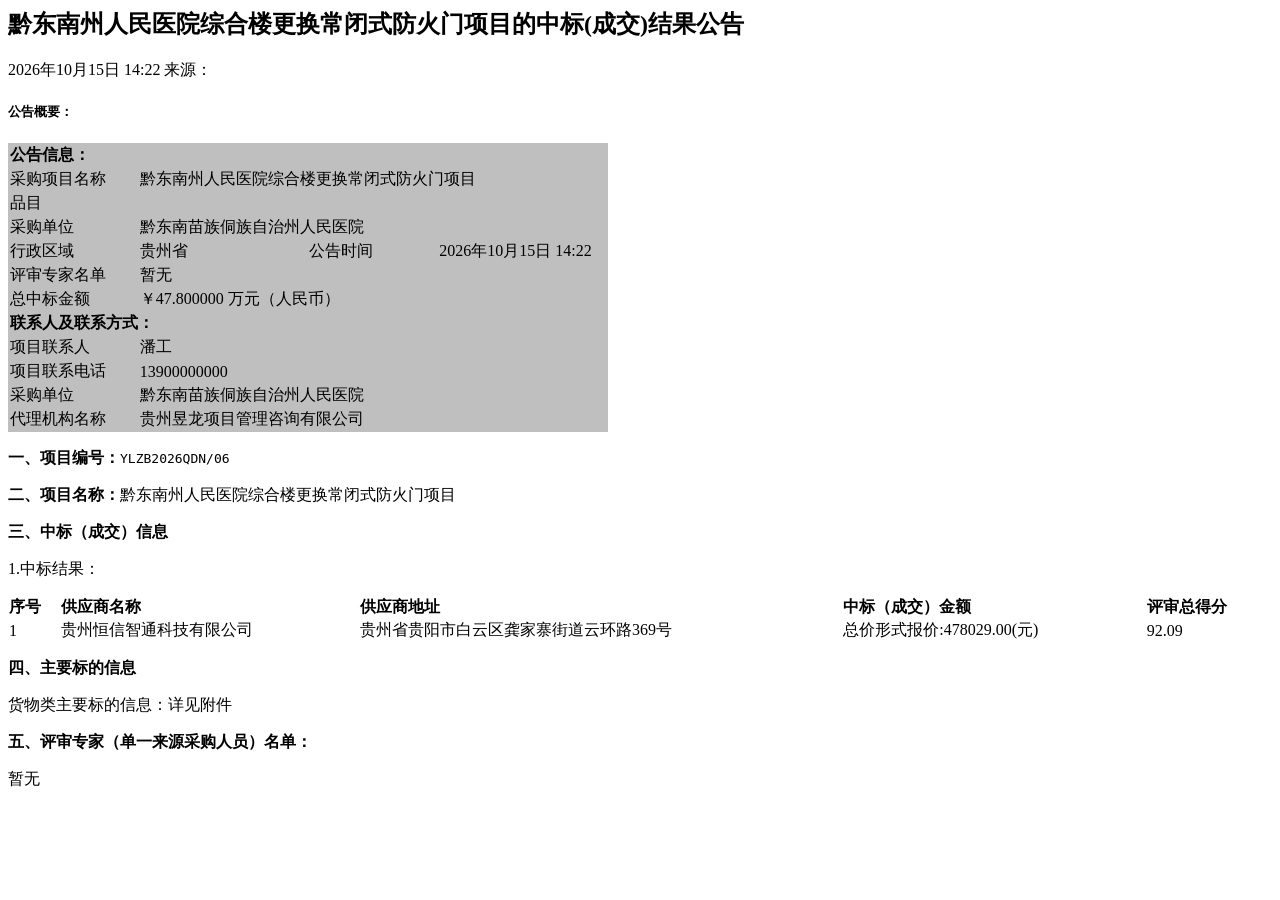
<file: tests/fixtures/ccgp_detail_award.html>
<!-- 2026-10-15 实测：ccgp 中标(成交)结果公告详情页主体（联系电话已脱敏，样式属性已精简） -->
<html><head><meta charset="utf-8"><title>黔东南州人民医院综合楼更换常闭式防火门项目的中标(成交)结果公告</title></head><body>
<div class="vF_deail_maincontent">
<div class="vF_detail_main  pzIn52gui">
            <div class="vF_detail_header"><h2 class="tc">黔东南州人民医院综合楼更换常闭式防火门项目的中标(成交)结果公告</h2>
            <p class="tc"><span id="pubTime">2026年10月15日 14:22</span> 来源：<span id="sourceName"></span></p></div>
<!--contentTable-->
<div class='table'><h5>公告概要：</h5><table width='600' border='0' cellspacing='1' bgcolor='#bfbfbf' style='text-align:left;'><tr><td colspan='4'><b>公告信息：</b></td></tr><tr><td class='title' width='128'>采购项目名称</td><td colspan='3' width='430'>黔东南州人民医院综合楼更换常闭式防火门项目</td></tr><tr><td class='title'>品目</td><td colspan='3'><p></p></td></tr><tr><td class='title'>采购单位</td><td colspan='3'>黔东南苗族侗族自治州人民医院</td></tr><tr><td class='title'>行政区域</td><td width='168'>贵州省</td><td class='title' width='128'>公告时间</td><td width='168'>2026年10月15日  14:22</td></tr><tr><td class='title'>评审专家名单</td><td colspan='3'>暂无</td></tr><tr><td class='title'>总中标金额</td><td colspan='3'>￥47.800000 万元（人民币）</td></tr><tr><td colspan="4"><b>联系人及联系方式：</b></td></tr><tr><td class='title'>项目联系人</td><td colspan='3'>潘工</td></tr><tr><td class='title'>项目联系电话</td><td colspan='3'>13900000000</td></tr><tr><td class='title' width='128'>采购单位</td><td width='430' colspan='3'>黔东南苗族侗族自治州人民医院</td></tr><tr><td class='title'>代理机构名称</td><td colspan='3'>贵州昱龙项目管理咨询有限公司</td></tr></table></div>
<!--contentTable-->
<div class="vF_detail_content_container">
            <div class="vF_detail_content">
<p><strong>一、项目编号：</strong><samp class="bookmark-item code-00004">YLZB2026QDN/06</samp></p>
<p><span><strong>二、项目名称：</strong><span class="bookmark-item code-00003">黔东南州人民医院综合楼更换常闭式防火门项目</span></span></p>
<p><span><strong>三、中标（成交）信息</strong></span></p>
<div>   <p><span>1.中标结果：</span></p>
   <div class="class-condition-filter-block">
    <table class="template-bookmark code-AM014zbcj0002" style="width: 100%; border-collapse:collapse;">
     <thead>
      <tr class="firstRow"><td><strong>序号</strong></td><td><strong>供应商名称</strong></td><td><strong>供应商地址</strong></td><td><strong>中标（成交）金额</strong></td><td><strong>评审总得分</strong></td></tr>
     </thead>
     <tbody replace="true">
     <tr replace="true">
      <td class="code-sectionNo">1</td>
      <td class="code-winningSupplierName">贵州恒信智通科技有限公司</td>
      <td class="code-winningSupplierAddr">贵州省贵阳市白云区龚家寨街道云环路369号</td>
      <td class="code-summaryPrice">总价形式报价:478029.00(元)</td>
      <td class="code-reviewTotalScore">92.09</td>
     </tr>
    </tbody>
    </table>
   </div>
</div>
<p><span><strong>四、主要标的信息</strong></span></p>
<p>货物类主要标的信息：详见附件</p>
<p><span><strong>五、评审专家（单一来源采购人员）名单：</strong></span></p>
<p>暂无</p>
            </div>
        </div><!--vF_detail_content_container-->
        </div><!--vF_detail_main-->
    </div><!--vF_deail_maincontent-->
</body></html>
</file>
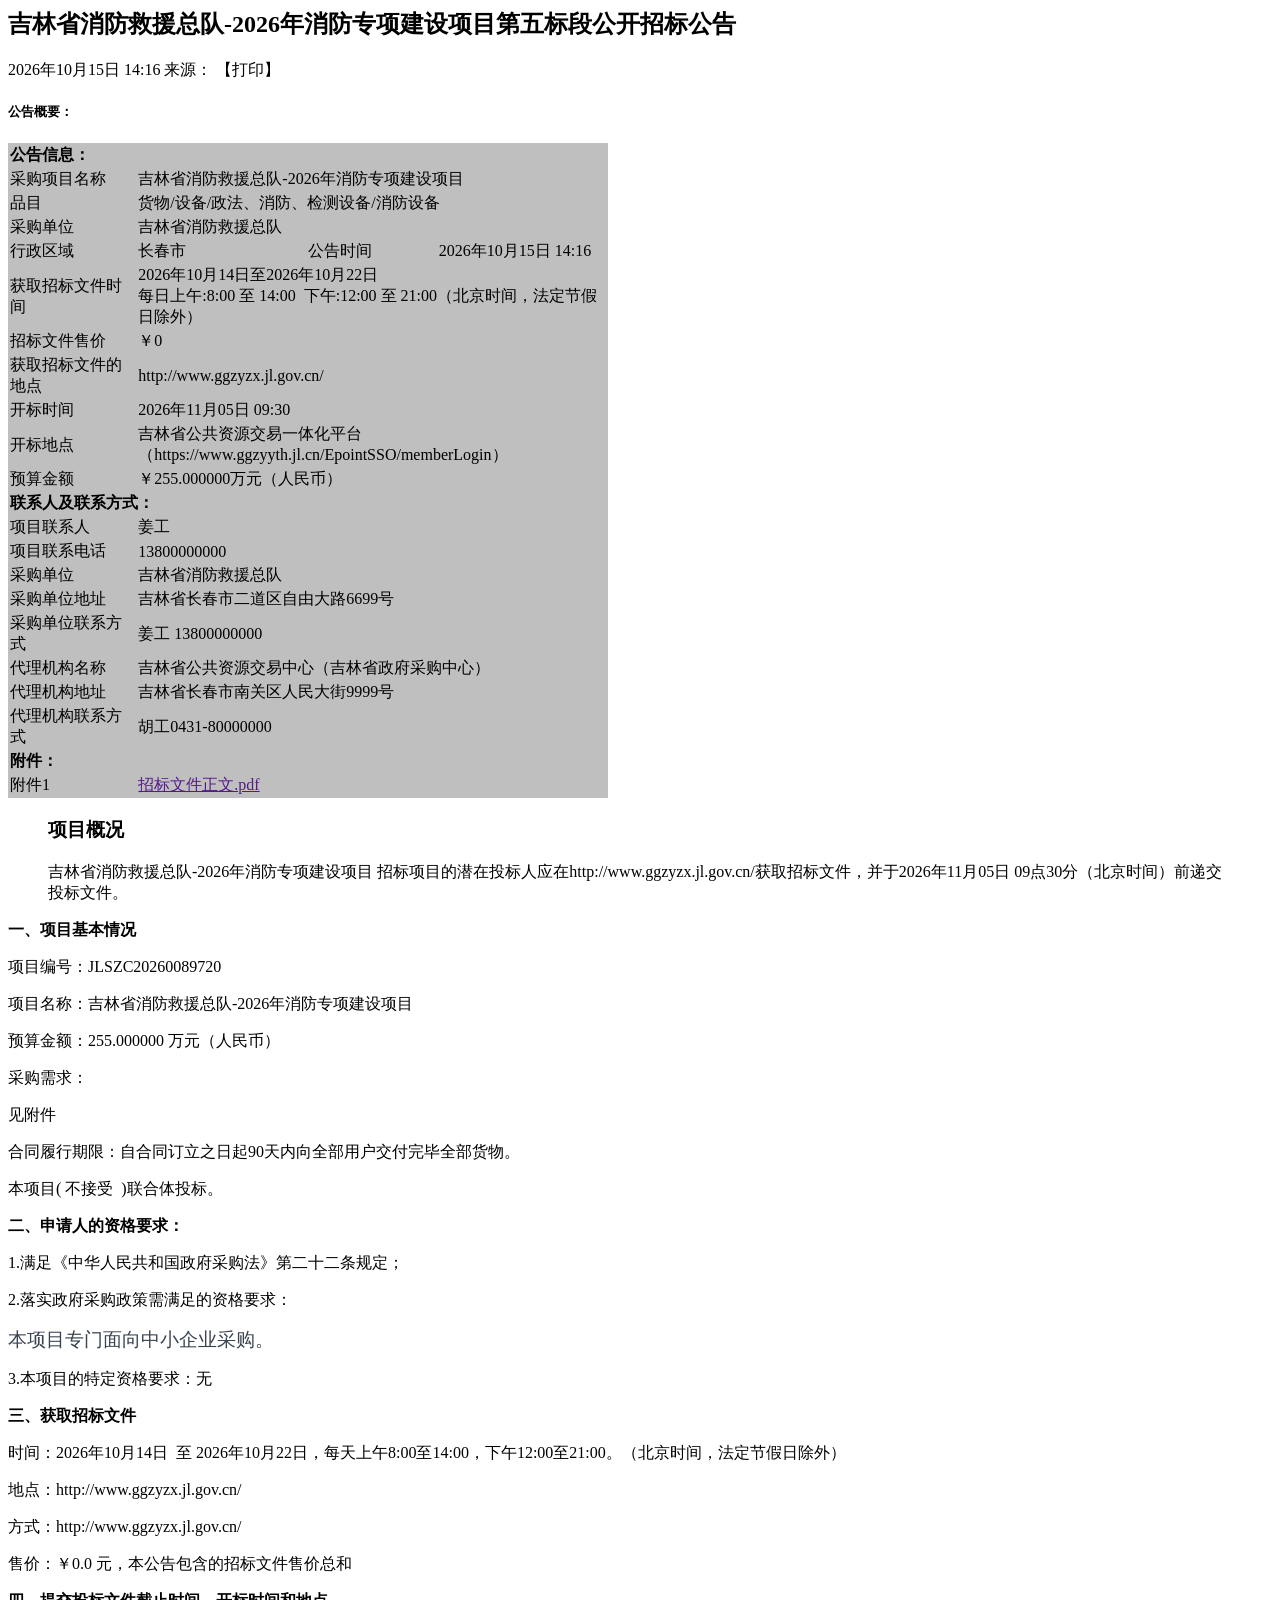
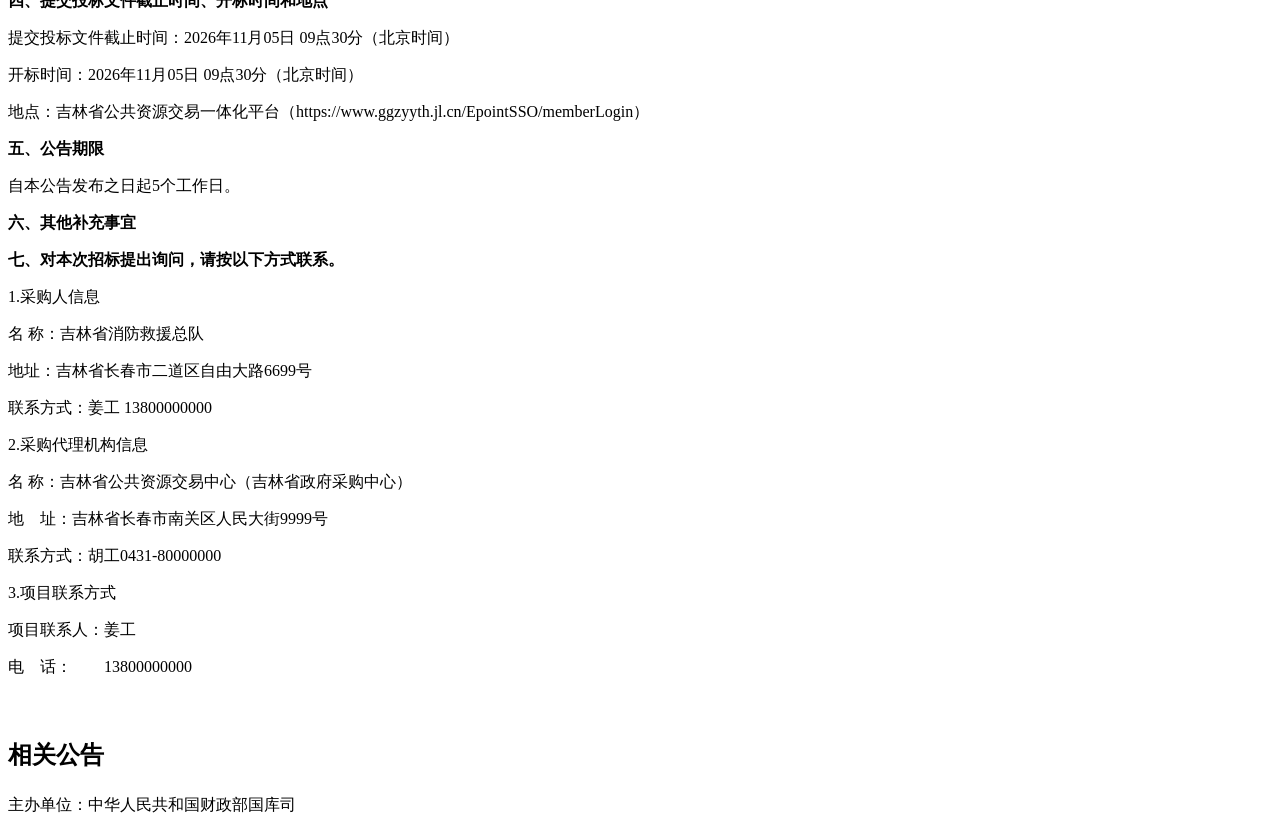
<file: tests/fixtures/ccgp_detail_tender.html>
<!-- 2026-10-15 实测：ccgp 公开招标公告详情页主体（联系电话已脱敏） -->
<html><head><meta charset="utf-8"><title>吉林省消防救援总队-2026年消防专项建设项目第五标段公开招标公告</title></head><body>
<div class="vF_deail_maincontent">

<div class="vF_detail_main ">
            <div class="vF_detail_header"><h2 class="tc">吉林省消防救援总队-2026年消防专项建设项目第五标段公开招标公告</h2>
            <p class="tc"><span id="pubTime">2026年10月15日 14:16</span> 来源：<span id="sourceName"></span> 【<span id="printBtn">打印</span>】 <span id="shareTo"></span></p></div>
<!--contentTable-->
<div class='table'><h5>公告概要：</h5><table width='600' border='0' cellspacing='1' bgcolor='#bfbfbf' style='text-align:left;'><tr><td colspan='4'><b>公告信息：</b></td></tr><tr><td class='title' width='128'>采购项目名称</td><td colspan='3' width='430'>吉林省消防救援总队-2026年消防专项建设项目</td></tr><tr><td class='title'>品目</td><td colspan='3'><p>货物/设备/政法、消防、检测设备/消防设备</p></td></tr><tr><td class='title'>采购单位</td><td colspan='3'>吉林省消防救援总队</td></tr><tr><td class='title'>行政区域</td><td width='168'>长春市</td><td class='title' width='128'>公告时间</td><td width='168'>2026年10月15日  14:16</td></tr><tr><td class='title'>获取招标文件时间</td><td colspan='3'>2026年10月14日至2026年10月22日<br/>每日上午:8:00 至 14:00&nbsp;&nbsp;下午:12:00 至 21:00（北京时间，法定节假日除外）</td></tr><tr><td class='title'>招标文件售价</td><td colspan='3'>￥0</td></tr><tr><td class='title'>获取招标文件的地点</td><td colspan='3'>http://www.ggzyzx.jl.gov.cn/</td></tr><tr><td class='title'>开标时间</td><td colspan='3'>2026年11月05日  09:30</td></tr><tr><td class='title'>开标地点</td><td colspan='3'>吉林省公共资源交易一体化平台
（https://www.ggzyyth.jl.cn/EpointSSO/memberLogin）</td></tr><tr><td class='title'>预算金额</td><td colspan='3'>￥255.000000万元（人民币）</td></tr><tr><td colspan="4"><b>联系人及联系方式：</b></td></tr><tr><td class='title'>项目联系人</td><td colspan='3'>姜工</td></tr><tr><td class='title'>项目联系电话</td><td colspan='3'>13800000000</td></tr><tr><td class='title' width='128'>采购单位</td><td width='430' colspan='3'>吉林省消防救援总队</td></tr><tr><td class='title'>采购单位地址</td><td colspan='3'>吉林省长春市二道区自由大路6699号</td></tr><tr><td class='title'>采购单位联系方式</td><td colspan='3'>姜工 13800000000</td></tr><tr><td class='title'>代理机构名称</td><td colspan='3'>吉林省公共资源交易中心（吉林省政府采购中心）</td></tr><tr><td class='title'>代理机构地址</td><td colspan='3'>吉林省长春市南关区人民大街9999号</td></tr><tr><td class='title'>代理机构联系方式</td><td colspan='3'>胡工0431-80000000</td></tr><tr><td colspan='4'><b>附件：</b></td></tr><tr><td class='title'>附件1</td><td colspan='3' width='430'><a class='bizDownload' href='' id='02A893651E69989AAF1480DB813DD0' title='点击下载'>招标文件正文.pdf</a></td></tr></table></div>
<!--contentTable-->
<div class="vF_detail_content_container">
            <div class="vF_detail_content">
                <blockquote>          <p>          <h3>项目概况</h3>         吉林省消防救援总队-2026年消防专项建设项目 招标项目的潜在投标人应在http://www.ggzyzx.jl.gov.cn/获取招标文件，并于2026年11月05日 09点30分（北京时间）前递交投标文件。          </p>        </blockquote>        <p><strong>一、项目基本情况</strong></p>        <p>项目编号：JLSZC20260089720</p>        <p>项目名称：吉林省消防救援总队-2026年消防专项建设项目</p>        <p>预算金额：255.000000 万元（人民币）</p>                <p>采购需求：<p>见附件</p></p>        <p>合同履行期限：自合同订立之日起90天内向全部用户交付完毕全部货物。 </p>        <p>本项目(&nbsp;不接受  &nbsp;)联合体投标。</p>        <p><strong>二、申请人的资格要求：</strong></p>        <p>1.满足《中华人民共和国政府采购法》第二十二条规定；</p>        <p>2.落实政府采购政策需满足的资格要求：<p><span style="color: rgb(57, 67, 81); font-family: 仿宋; font-size: 18.6667px; text-align: justify; text-indent: 37.3333px;">本项目专门面向中小企业采购。</span></p></p>        <p>3.本项目的特定资格要求：无</p>        <p><strong>三、获取招标文件</strong></p>        <p>时间：2026年10月14日        &nbsp;至&nbsp;2026年10月22日，每天上午8:00至14:00，下午12:00至21:00。（北京时间，法定节假日除外）</p>        <p>地点：http://www.ggzyzx.jl.gov.cn/</p>        <p>方式：http://www.ggzyzx.jl.gov.cn/</p>        <p>售价：￥0.0  元，本公告包含的招标文件售价总和</p>        <p><strong>四、提交投标文件截止时间、开标时间和地点</strong>        <p>提交投标文件截止时间：2026年11月05日 09点30分（北京时间）</p>        <p>开标时间：2026年11月05日 09点30分（北京时间）</p>        <p>地点：吉林省公共资源交易一体化平台（https://www.ggzyyth.jl.cn/EpointSSO/memberLogin）</p>        <p><strong>五、公告期限</strong></p>        <p>自本公告发布之日起5个工作日。</p>        <p><strong>六、其他补充事宜</strong></p>        <p></p>        <p></p>                              <p><strong>七、对本次招标提出询问，请按以下方式联系。</strong></p>        <p>1.采购人信息</p>        <p>名 称：吉林省消防救援总队　　　　　</p>        <p>地址：吉林省长春市二道区自由大路6699号　　　　　　　　</p>        <p>联系方式：姜工 13800000000　　　　　　</p>                <p>2.采购代理机构信息</p>        <p>名 称：吉林省公共资源交易中心（吉林省政府采购中心）　　　　　　　　　　　　</p>        <p>地　址：吉林省长春市南关区人民大街9999号　　　　　　　　　　　　</p>        <p>联系方式：胡工0431-80000000　　　　　　　　　　　　</p>        <p>3.项目联系方式</p>        <p>项目联系人：姜工</p>        <p>电　话：　　13800000000</p>　        <p></p>
            </div>
        </div><!--vF_detail_content_container-->
        </div><!--vF_detail_main-->


    </div><!--vF_deail_maincontent-->
    <div class="vF_detail_relcontent mt13">
    <h2><p>相关公告</p></h2>
    </div>
<div class="footer mt13"><div class="cpright"><p>主办单位：中华人民共和国财政部国库司</p></div></div>
</body></html>
</file>
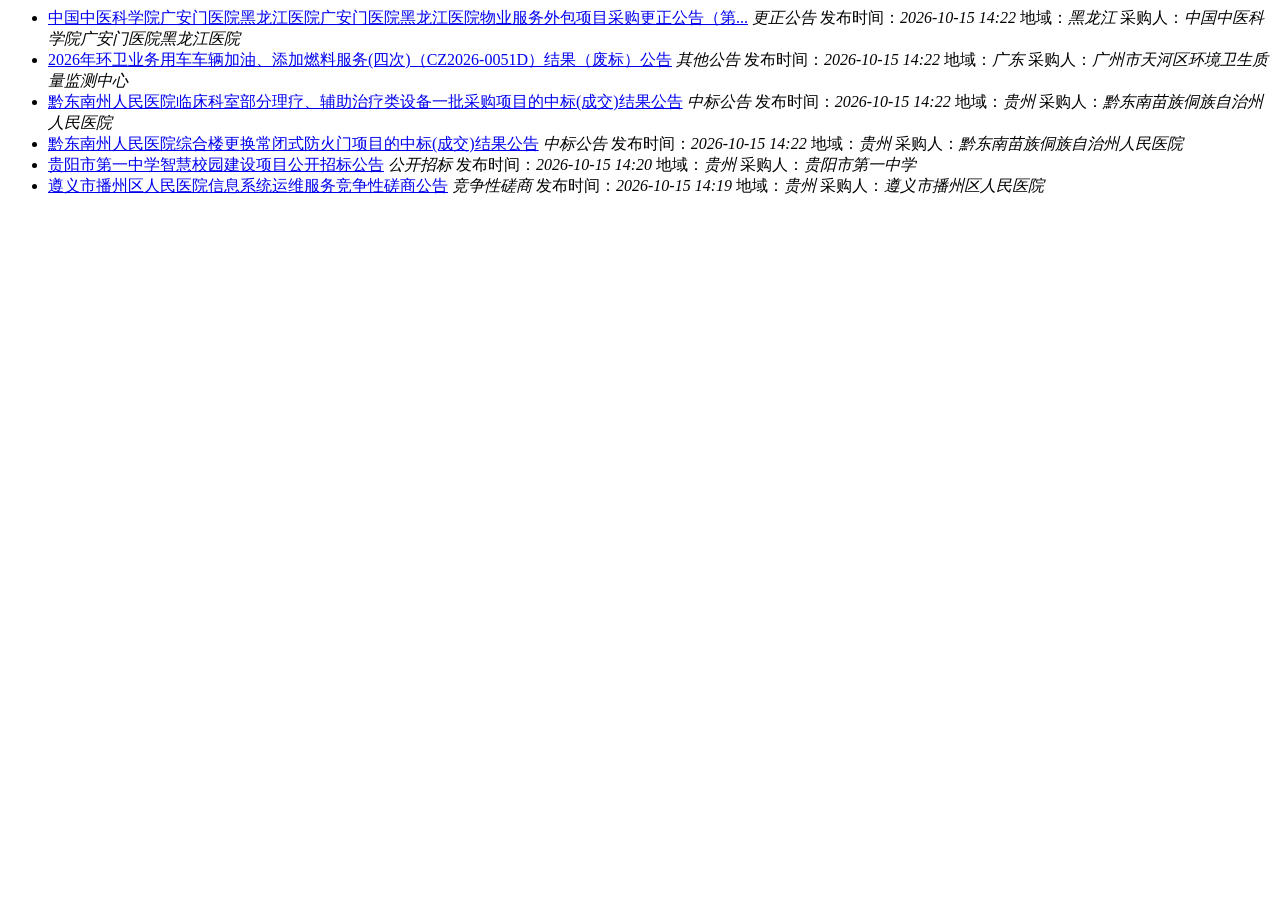
<file: tests/fixtures/ccgp_list_dfgg.html>
<!-- 2026-10-15 实测：http://www.ccgp.gov.cn/cggg/dfgg/ 地方公告汇总页片段（含 em rel=bxlx 类型标签）。
     前 4 条为实测原文；最后 2 条（公开招标、竞争性磋商）按同一结构补充的测试样例，用于覆盖更多公告类型。 -->
<html><head><meta charset="utf-8"><title>地方公告_中国政府采购网</title></head><body>
<ul class="c_list_bid">

<li>   <a href="./gzgg/202610/t20261015_27496527.htm" target="_blank" title="中国中医科学院广安门医院黑龙江医院广安门医院黑龙江医院物业服务外包项目采购更正公告（第一次）">中国中医科学院广安门医院黑龙江医院广安门医院黑龙江医院物业服务外包项目采购更正公告（第...</a>
    <em rel="bxlx">
更正公告</em> 发布时间：<em>2026-10-15 14:22</em> 地域：<em>黑龙江</em> 采购人：<em>中国中医科学院广安门医院黑龙江医院</em>
    </li>

<li>   <a href="./qtgg/202610/t20261015_27496525.htm" target="_blank" title="2026年环卫业务用车车辆加油、添加燃料服务(四次)（CZ2026-0051D）结果（废标）公告">2026年环卫业务用车车辆加油、添加燃料服务(四次)（CZ2026-0051D）结果（废标）公告</a>
    <em rel="bxlx">
其他公告</em> 发布时间：<em>2026-10-15 14:22</em> 地域：<em>广东</em> 采购人：<em>广州市天河区环境卫生质量监测中心</em>
    </li>

<li>   <a href="./zbgg/202610/t20261015_27496524.htm" target="_blank" title="黔东南州人民医院临床科室部分理疗、辅助治疗类设备一批采购项目的中标(成交)结果公告">黔东南州人民医院临床科室部分理疗、辅助治疗类设备一批采购项目的中标(成交)结果公告</a>
    <em rel="bxlx">
中标公告</em> 发布时间：<em>2026-10-15 14:22</em> 地域：<em>贵州</em> 采购人：<em>黔东南苗族侗族自治州人民医院</em>
    </li>

<li>   <a href="./zbgg/202610/t20261015_27496512.htm" target="_blank" title="黔东南州人民医院综合楼更换常闭式防火门项目的中标(成交)结果公告">黔东南州人民医院综合楼更换常闭式防火门项目的中标(成交)结果公告</a>
    <em rel="bxlx">
中标公告</em> 发布时间：<em>2026-10-15 14:22</em> 地域：<em>贵州</em> 采购人：<em>黔东南苗族侗族自治州人民医院</em>
    </li>

<li>   <a href="./gkzb/202610/t20261015_27496510.htm" target="_blank" title="贵阳市第一中学智慧校园建设项目公开招标公告">贵阳市第一中学智慧校园建设项目公开招标公告</a>
    <em rel="bxlx">
公开招标</em> 发布时间：<em>2026-10-15 14:20</em> 地域：<em>贵州</em> 采购人：<em>贵阳市第一中学</em>
    </li>

<li>   <a href="./jzxcs/202610/t20261015_27496508.htm" target="_blank" title="遵义市播州区人民医院信息系统运维服务竞争性磋商公告">遵义市播州区人民医院信息系统运维服务竞争性磋商公告</a>
    <em rel="bxlx">
竞争性磋商</em> 发布时间：<em>2026-10-15 14:19</em> 地域：<em>贵州</em> 采购人：<em>遵义市播州区人民医院</em>
    </li>
</ul>
<p class="pager"><script language="javascript">Pager({size:25, current:0, prefix:'index',suffix:'htm'})</script></p>
</body></html>
</file>
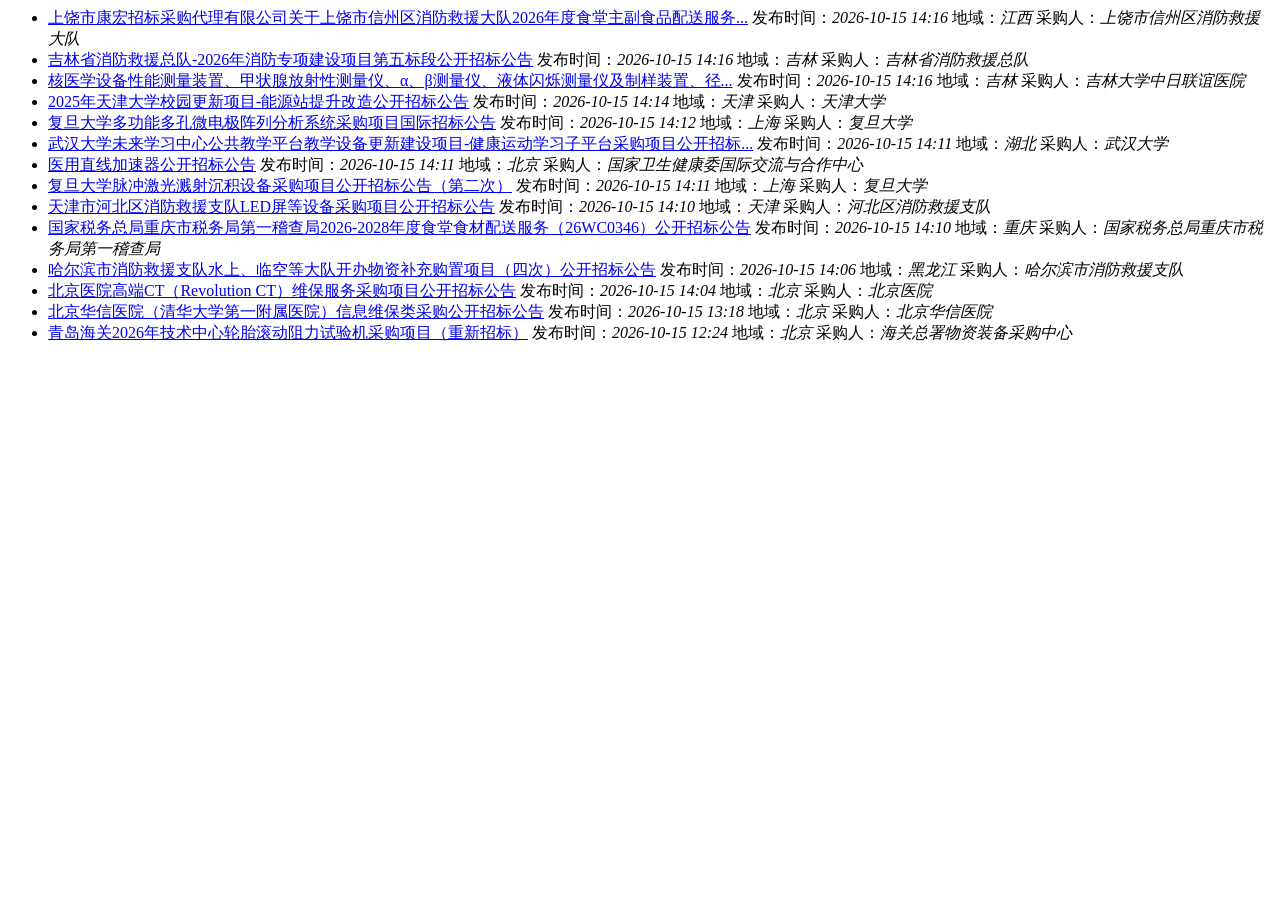
<file: tests/fixtures/ccgp_list_gkzb.html>
<!-- 2026-10-15 实测：http://www.ccgp.gov.cn/cggg/zygg/gkzb/ 列表片段（原样） -->
<html><head><meta charset="utf-8"><title>公开招标公告_中国政府采购网</title></head><body>
<ul class="c_list_bid">


<li>   <a href="./202610/t20261015_27496414.htm" target="_blank" title="上饶市康宏招标采购代理有限公司关于上饶市信州区消防救援大队2026年度食堂主副食品配送服务采购项目（项目编号：KHZBCG-2026-095#）公开招标公告">上饶市康宏招标采购代理有限公司关于上饶市信州区消防救援大队2026年度食堂主副食品配送服务...</a>
    发布时间：<em>2026-10-15 14:16</em> 地域：<em>江西</em> 采购人：<em>上饶市信州区消防救援大队</em>
    </li>

<li>   <a href="./202610/t20261015_27496413.htm" target="_blank" title="吉林省消防救援总队-2026年消防专项建设项目第五标段公开招标公告">吉林省消防救援总队-2026年消防专项建设项目第五标段公开招标公告</a>
    发布时间：<em>2026-10-15 14:16</em> 地域：<em>吉林</em> 采购人：<em>吉林省消防救援总队</em>
    </li>

<li>   <a href="./202610/t20261015_27496416.htm" target="_blank" title="核医学设备性能测量装置、甲状腺放射性测量仪、α、β测量仪、液体闪烁测量仪及制样装置、径迹蚀刻测量系统招标公告">核医学设备性能测量装置、甲状腺放射性测量仪、α、β测量仪、液体闪烁测量仪及制样装置、径...</a>
    发布时间：<em>2026-10-15 14:16</em> 地域：<em>吉林</em> 采购人：<em>吉林大学中日联谊医院</em>
    </li>

<li>   <a href="./202610/t20261015_27496402.htm" target="_blank" title="2025年天津大学校园更新项目-能源站提升改造公开招标公告">2025年天津大学校园更新项目-能源站提升改造公开招标公告</a>
    发布时间：<em>2026-10-15 14:14</em> 地域：<em>天津</em> 采购人：<em>天津大学</em>
    </li>

<li>   <a href="./202610/t20261015_27496391.htm" target="_blank" title="复旦大学多功能多孔微电极阵列分析系统采购项目国际招标公告">复旦大学多功能多孔微电极阵列分析系统采购项目国际招标公告</a>
    发布时间：<em>2026-10-15 14:12</em> 地域：<em>上海</em> 采购人：<em>复旦大学</em>
    </li>

<li>   <a href="./202610/t20261015_27496380.htm" target="_blank" title="武汉大学未来学习中心公共教学平台教学设备更新建设项目-健康运动学习子平台采购项目公开招标公告">武汉大学未来学习中心公共教学平台教学设备更新建设项目-健康运动学习子平台采购项目公开招标...</a>
    发布时间：<em>2026-10-15 14:11</em> 地域：<em>湖北</em> 采购人：<em>武汉大学</em>
    </li>

<li>   <a href="./202610/t20261015_27496382.htm" target="_blank" title="医用直线加速器公开招标公告">医用直线加速器公开招标公告</a>
    发布时间：<em>2026-10-15 14:11</em> 地域：<em>北京</em> 采购人：<em>国家卫生健康委国际交流与合作中心</em>
    </li>

<li>   <a href="./202610/t20261015_27496376.htm" target="_blank" title="复旦大学脉冲激光溅射沉积设备采购项目公开招标公告（第二次）">复旦大学脉冲激光溅射沉积设备采购项目公开招标公告（第二次）</a>
    发布时间：<em>2026-10-15 14:11</em> 地域：<em>上海</em> 采购人：<em>复旦大学</em>
    </li>

<li>   <a href="./202610/t20261015_27496378.htm" target="_blank" title="天津市河北区消防救援支队LED屏等设备采购项目公开招标公告">天津市河北区消防救援支队LED屏等设备采购项目公开招标公告</a>
    发布时间：<em>2026-10-15 14:10</em> 地域：<em>天津</em> 采购人：<em>河北区消防救援支队</em>
    </li>

<li>   <a href="./202610/t20261015_27496371.htm" target="_blank" title="国家税务总局重庆市税务局第一稽查局2026-2028年度食堂食材配送服务（26WC0346）公开招标公告">国家税务总局重庆市税务局第一稽查局2026-2028年度食堂食材配送服务（26WC0346）公开招标公告</a>
    发布时间：<em>2026-10-15 14:10</em> 地域：<em>重庆</em> 采购人：<em>国家税务总局重庆市税务局第一稽查局</em>
    </li>

<li>   <a href="./202610/t20261015_27496351.htm" target="_blank" title="哈尔滨市消防救援支队水上、临空等大队开办物资补充购置项目（四次）公开招标公告">哈尔滨市消防救援支队水上、临空等大队开办物资补充购置项目（四次）公开招标公告</a>
    发布时间：<em>2026-10-15 14:06</em> 地域：<em>黑龙江</em> 采购人：<em>哈尔滨市消防救援支队</em>
    </li>

<li>   <a href="./202610/t20261015_27496324.htm" target="_blank" title="北京医院高端CT（Revolution CT）维保服务采购项目公开招标公告">北京医院高端CT（Revolution CT）维保服务采购项目公开招标公告</a>
    发布时间：<em>2026-10-15 14:04</em> 地域：<em>北京</em> 采购人：<em>北京医院</em>
    </li>

<li>   <a href="./202610/t20261015_27496157.htm" target="_blank" title="北京华信医院（清华大学第一附属医院）信息维保类采购公开招标公告">北京华信医院（清华大学第一附属医院）信息维保类采购公开招标公告</a>
    发布时间：<em>2026-10-15 13:18</em> 地域：<em>北京</em> 采购人：<em>北京华信医院</em>
    </li>

<li>   <a href="./202610/t20261015_27496056.htm" target="_blank" title="青岛海关2026年技术中心轮胎滚动阻力试验机采购项目（重新招标）">青岛海关2026年技术中心轮胎滚动阻力试验机采购项目（重新招标）</a>
    发布时间：<em>2026-10-15 12:24</em> 地域：<em>北京</em> 采购人：<em>海关总署物资装备采购中心</em>
    </li>


        </ul>
<p class="pager"><script language="javascript">Pager({size:25, current:0, prefix:'index',suffix:'htm'})</script></p>
</body></html>
</file>
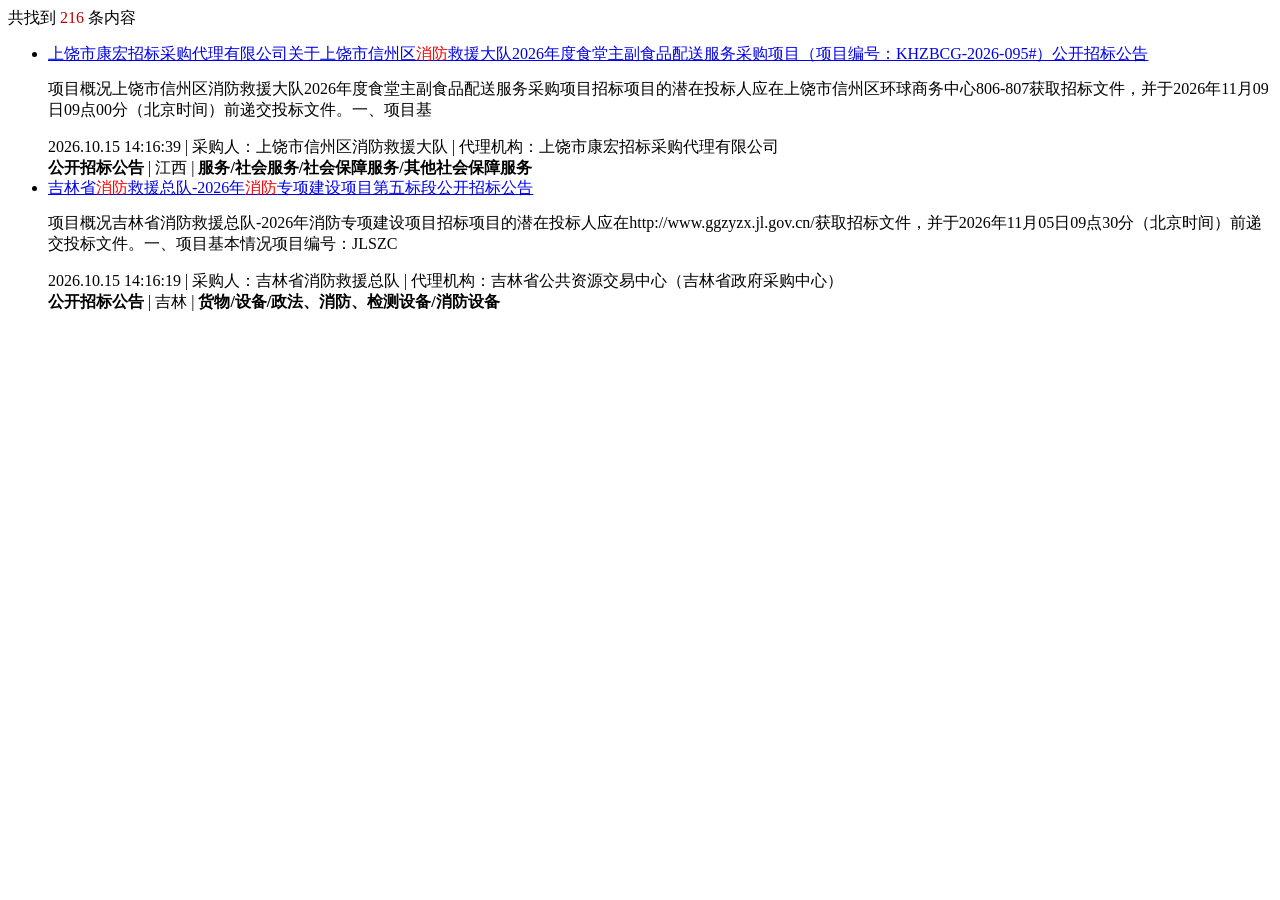
<file: tests/fixtures/ccgp_search.html>
<!-- 2026-10-15 实测：search.ccgp.gov.cn/bxsearch 关键词“消防”结果列表片段（取自页面 DOM） -->
<html><head><meta charset="utf-8"><title>采购公告搜索_中国政府采购网</title></head><body>
<p>共找到 <span style="color:#c00000">216</span> 条内容</p>
<ul class="vT-srch-result-list-bid">
                                <li>
                                    <a href="http://www.ccgp.gov.cn/cggg/zygg/gkzb/202610/t20261015_27496414.htm" style="line-height:18px" target="_blank">
                                        上饶市康宏招标采购代理有限公司关于上饶市信州区<font color="red">消防</font>救援大队2026年度食堂主副食品配送服务采购项目（项目编号：KHZBCG-2026-095#）公开招标公告
                                    </a>

                                    <p>项目概况上饶市信州区消防救援大队2026年度食堂主副食品配送服务采购项目招标项目的潜在投标人应在上饶市信州区环球商务中心806-807获取招标文件，并于2026年11月09日09点00分（北京时间）前递交投标文件。一、项目基</p>
                                    <span>2026.10.15 14:16:39
                                        | 采购人：上饶市信州区消防救援大队
                                        | 代理机构：上饶市康宏招标采购代理有限公司
                                        <br>
                                        <strong style="font-weight:bolder">
                                                公开招标公告
                                        </strong>
                                        | 江西
                                        | <strong style="font-weight:bolder"> 服务/社会服务/社会保障服务/其他社会保障服务</strong>
                                    </span>
                                </li>
                                <li>
                                    <a href="http://www.ccgp.gov.cn/cggg/zygg/gkzb/202610/t20261015_27496413.htm" style="line-height:18px" target="_blank">
                                        吉林省<font color="red">消防</font>救援总队-2026年<font color="red">消防</font>专项建设项目第五标段公开招标公告
                                    </a>

                                    <p>项目概况吉林省消防救援总队-2026年消防专项建设项目招标项目的潜在投标人应在http://www.ggzyzx.jl.gov.cn/获取招标文件，并于2026年11月05日09点30分（北京时间）前递交投标文件。一、项目基本情况项目编号：JLSZC</p>
                                    <span>2026.10.15 14:16:19
                                        | 采购人：吉林省消防救援总队
                                        | 代理机构：吉林省公共资源交易中心（吉林省政府采购中心）
                                        <br>
                                        <strong style="font-weight:bolder">
                                                公开招标公告
                                        </strong>
                                        | 吉林
                                        | <strong style="font-weight:bolder"> 货物/设备/政法、消防、检测设备/消防设备</strong>
                                    </span>
                                </li>
</ul>
<p class="pager"><script language="javascript">Pager({size: 11, current: 0, prefix: 'data2', suffix: '.jsp&'});</script></p>
</body></html>
</file>
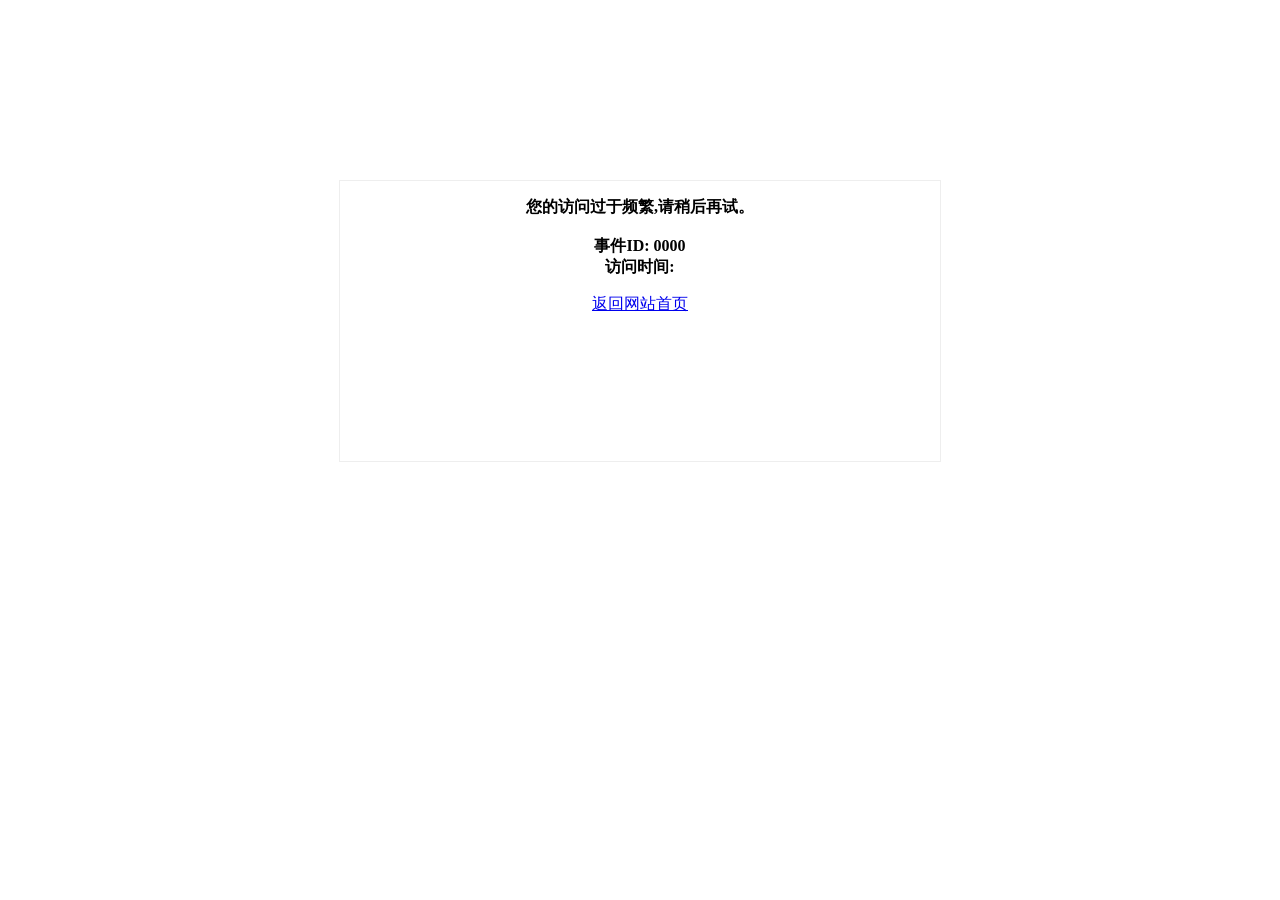
<file: tests/fixtures/ccgp_search_blocked.html>
<!doctype html><html><head><meta http-equiv="Content-Type" content="text/html; charset=utf-8" /><title>频繁访问!中国政府采购网</title></head><body><div style="width:600px;height:280px;border:1px solid #eee;margin:0 auto;margin-top:180px"><p style="text-align:center;font-weight:bolder;font-size:16px">您的访问过于频繁,请稍后再试。<br><br>事件ID: 0000<br>访问时间: <span id="ttime"></span></p><p align="center" class="back1"><a href="//www.ccgp.gov.cn">返回网站首页</a></p></div></body></html>
</file>
